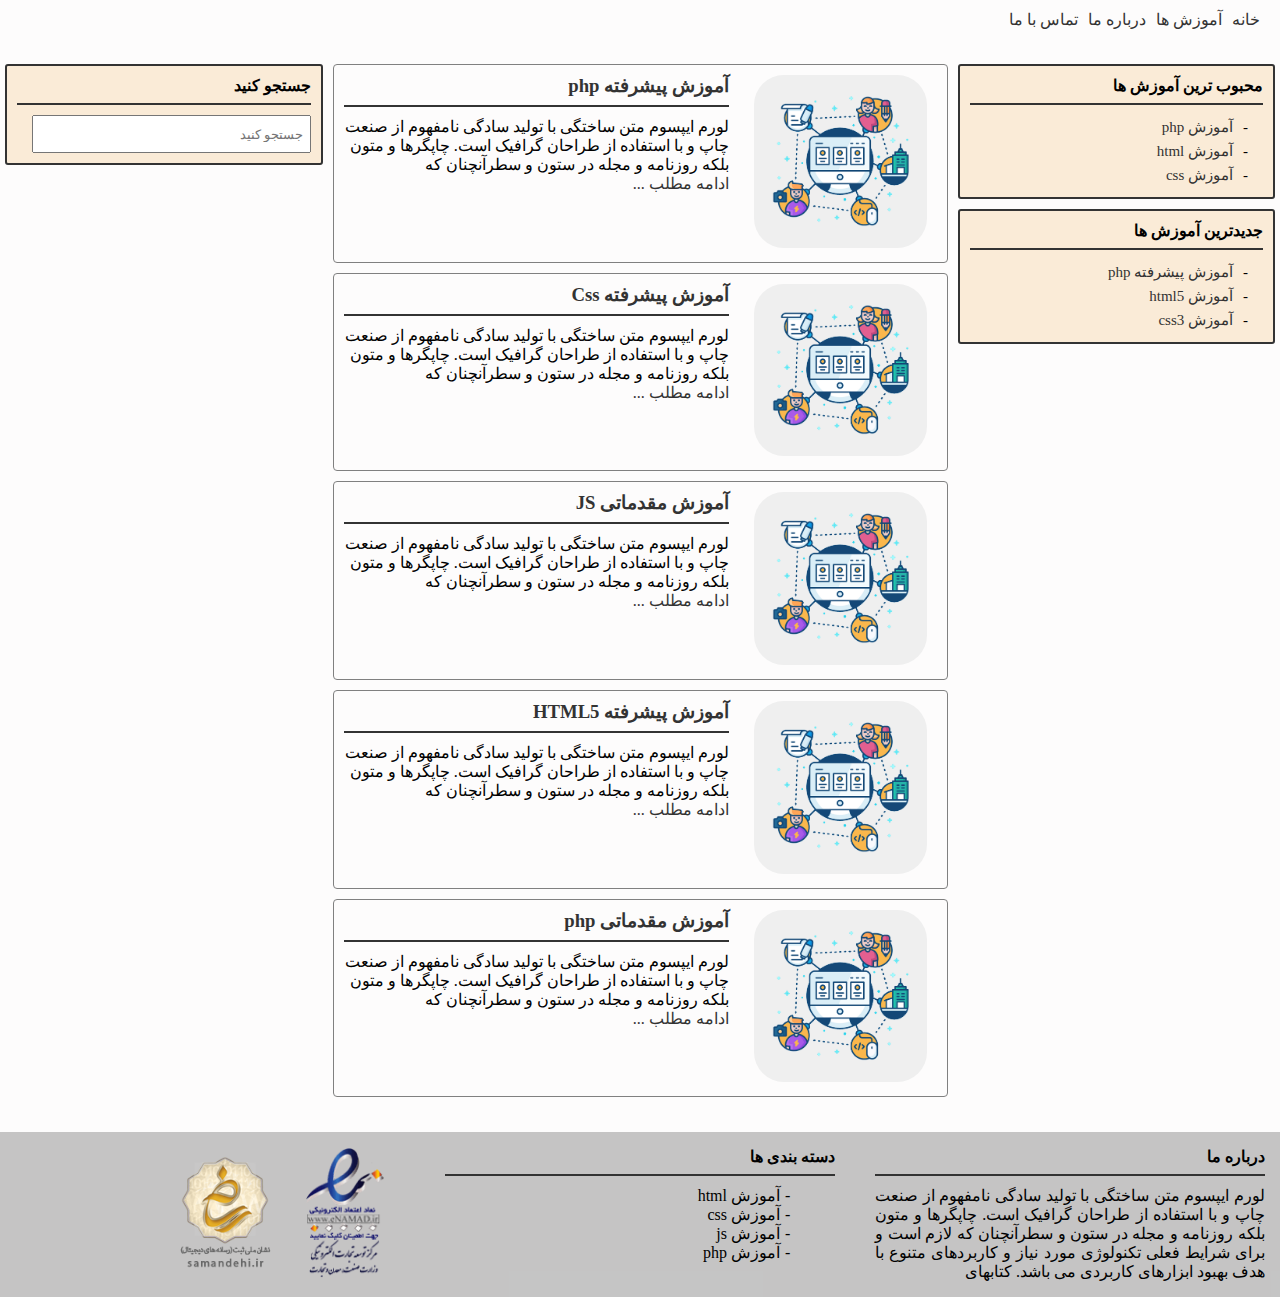
<file: index.html>
<!doctype html>
<html lang="fa">
<head>
    <meta charset="UTF-8">
    <meta name="viewport"
          content="width=device-width, user-scalable=no, initial-scale=1.0, maximum-scale=1.0, minimum-scale=1.0">
    <meta http-equiv="X-UA-Compatible" content="ie=edge">
    <title>صفحه ی اصلی</title>

    <link rel="stylesheet" href="assets/css/style.css">
    <link rel="stylesheet" href="assets/css/responcive.css">
</head>
<body>
<div class="container">
    <div class="header">
        <ul>
            <li><a href="/index.html">خانه</a> </li>
            <li><a href="index3.html">آموزش ها</a> </li>
            <li><a href="#">درباره ما</a> </li>
            <li><a href="#">تماس با ما</a> </li>
        </ul>
    </div>
    <div class="body">
        <div class="sidebar right-side">
            <div class="item-sidebar">
                <h4 class="title">جستجو کنید</h4>
                <input type="text" placeholder="جستجو کنید">
            </div>
        </div>
        <div class="main">
            <div class="item-post">
                <div class="img-post">
                    <img src="assets/img/1.jpg">
                </div>
                <div class="body-post">
                    <h3 class="title"><a href="index2.html">آموزش پیشرفته php</a> </h3>
                    <p>لورم ایپسوم متن ساختگی با تولید سادگی نامفهوم از صنعت چاپ و با استفاده از طراحان گرافیک است. چاپگرها و متون بلکه روزنامه و مجله در ستون و سطرآنچنان که</p>
                    <a href="index2.html" class="btn">ادامه مطلب ...</a>
                </div>
            </div>
            <div class="item-post">
                <div class="img-post">
                    <img src="assets/img/1.jpg">
                </div>
                <div class="body-post">
                    <h3 class="title"><a href="index2.html">آموزش پیشرفته Css</a> </h3>
                    <p>لورم ایپسوم متن ساختگی با تولید سادگی نامفهوم از صنعت چاپ و با استفاده از طراحان گرافیک است. چاپگرها و متون بلکه روزنامه و مجله در ستون و سطرآنچنان که</p>
                    <a href="index2.html" class="btn">ادامه مطلب ...</a>
                </div>
            </div>
            <div class="item-post">
                <div class="img-post">
                    <img src="assets/img/1.jpg">
                </div>
                <div class="body-post">
                    <h3 class="title"><a href="#">آموزش مقدماتی JS</a> </h3>
                    <p>لورم ایپسوم متن ساختگی با تولید سادگی نامفهوم از صنعت چاپ و با استفاده از طراحان گرافیک است. چاپگرها و متون بلکه روزنامه و مجله در ستون و سطرآنچنان که</p>
                    <a href="#" class="btn">ادامه مطلب ...</a>
                </div>
            </div>
            <div class="item-post">
                <div class="img-post">
                    <img src="assets/img/1.jpg">
                </div>
                <div class="body-post">
                    <h3 class="title"><a href="#">آموزش پیشرفته HTML5</a> </h3>
                    <p>لورم ایپسوم متن ساختگی با تولید سادگی نامفهوم از صنعت چاپ و با استفاده از طراحان گرافیک است. چاپگرها و متون بلکه روزنامه و مجله در ستون و سطرآنچنان که</p>
                    <a href="#" class="btn">ادامه مطلب ...</a>
                </div>
            </div>
            <div class="item-post">
                <div class="img-post">
                    <img src="assets/img/1.jpg">
                </div>
                <div class="body-post">
                    <h3 class="title"><a href="#">آموزش مقدماتی php</a> </h3>
                    <p>لورم ایپسوم متن ساختگی با تولید سادگی نامفهوم از صنعت چاپ و با استفاده از طراحان گرافیک است. چاپگرها و متون بلکه روزنامه و مجله در ستون و سطرآنچنان که</p>
                    <a href="#" class="btn">ادامه مطلب ...</a>
                </div>
            </div>
        </div>
        <div class="sidebar left-side">
            <div class="item-sidebar">
                <h4 class="title">محبوب ترین آموزش ها</h4>
                <ul>
                    <li><a href="index2.html">آموزش php</a> </li>
                    <li><a href="index2.html">آموزش html</a> </li>
                    <li><a href="index2.html">آموزش css</a> </li>
                </ul>
            </div>
            <div class="item-sidebar">
                <h4 class="title">جدیدترین آموزش ها</h4>
                <ul>
                    <li><a href="index2.html"> آموزش پیشرفته php</a> </li>
                    <li><a href="index2.html">آموزش html5</a> </li>
                    <li><a href="index2.html">آموزش css3</a> </li>
                </ul>
            </div>
        </div>
    </div>
    <div class="footer">
        <div class="item-footer">
            <h4 class="title">درباره ما</h4>
            <p>
                لورم ایپسوم متن ساختگی با تولید سادگی نامفهوم از صنعت چاپ و با استفاده از طراحان گرافیک است. چاپگرها و متون بلکه روزنامه و مجله در ستون و سطرآنچنان که لازم است و برای شرایط فعلی تکنولوژی مورد نیاز و کاربردهای متنوع با هدف بهبود ابزارهای کاربردی می باشد. کتابهای
            </p>
        </div>
        <div class="item-footer category">
            <h4 class="title">دسته بندی ها</h4>
            <ul>
                <li>آموزش html</li>
                <li>آموزش css</li>
                <li>آموزش js</li>
                <li>آموزش php</li>
            </ul>
        </div>
        <div class="item-footer nemad">
            <div class="img"><img src="assets/img/enamad.png"></div>
            <div class="img"><img src="assets/img/samandehi.png"></div>
        </div>
    </div>
</div>
<script type="text/javascript">
    console.log("test")
</script>
</body>
</html>
</file>
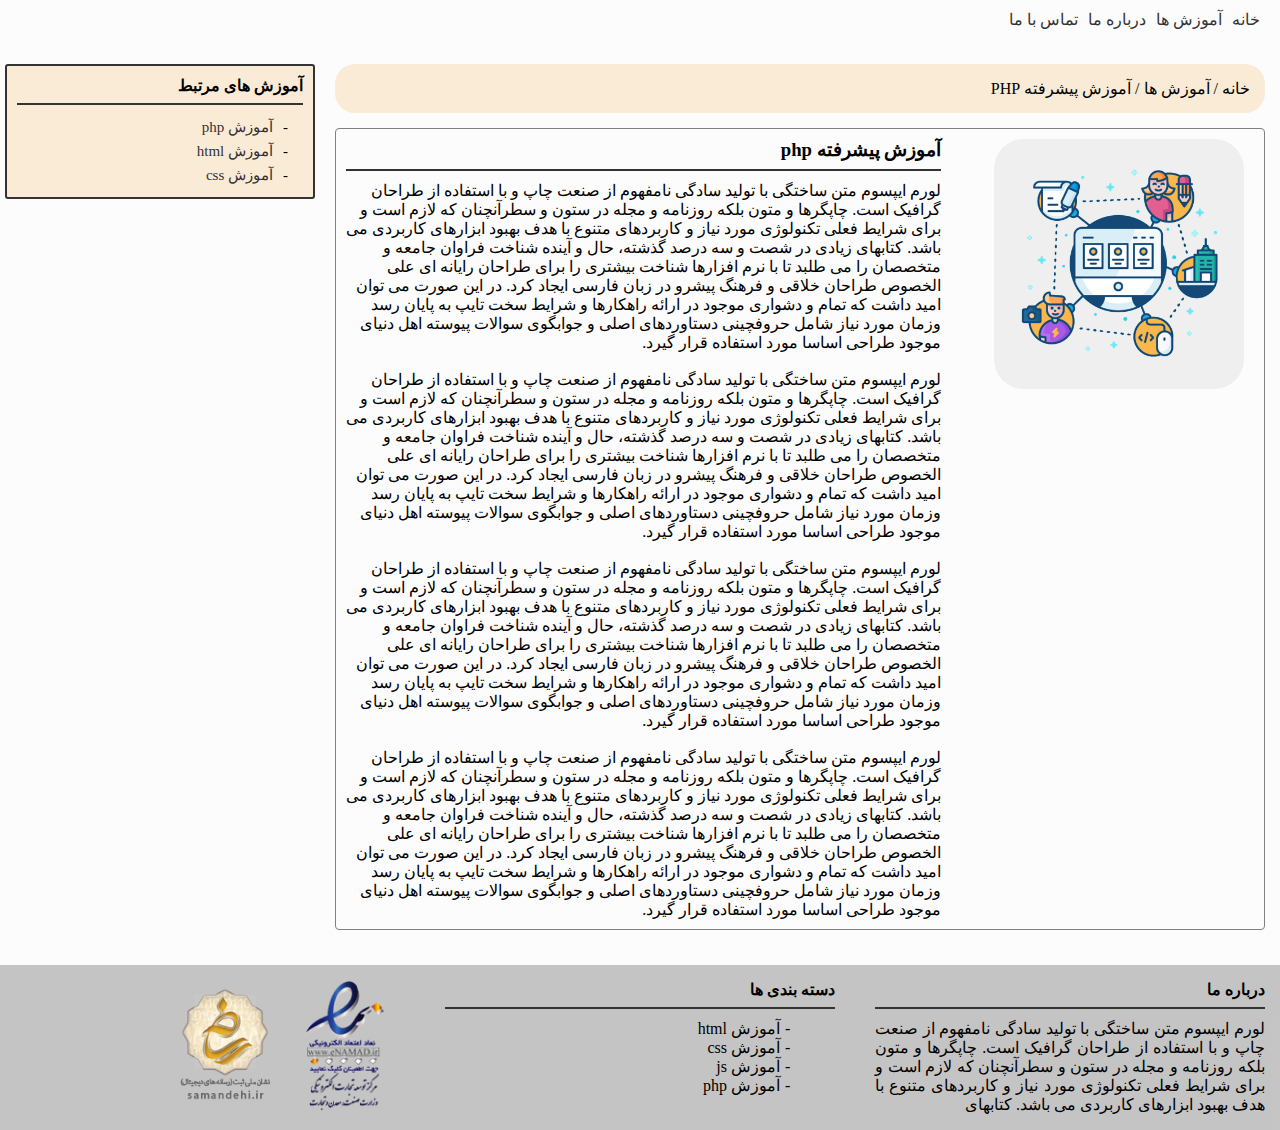
<file: index2.html>
<!doctype html>
<html lang="fa">
<head>
    <meta charset="UTF-8">
    <meta name="viewport"
          content="width=device-width, user-scalable=no, initial-scale=1.0, maximum-scale=1.0, minimum-scale=1.0">
    <meta http-equiv="X-UA-Compatible" content="ie=edge">
    <title>آموزش پیشرفته php</title>

    <link rel="stylesheet" href="assets/css/style.css">
    <link rel="stylesheet" href="assets/css/responcive.css">
</head>
<body>
<div class="container">
    <div class="header">
        <ul>
            <li><a href="/index.html">خانه</a> </li>
            <li><a href="index3.html">آموزش ها</a> </li>
            <li><a href="#">درباره ما</a> </li>
            <li><a href="#">تماس با ما</a> </li>
        </ul>
    </div>
    <div class="body pages">
        <div class="main">
            <p class="bread-crumb">خانه / آموزش ها / آموزش پیشرفته PHP</p>
            <div class="item-post">
                <div class="img-post">
                    <img src="assets/img/1.jpg">
                </div>
                <div class="body-post">
                    <h3 class="title">آموزش پیشرفته php</h3>
                    <p style="white-space: pre-line">لورم ایپسوم متن ساختگی با تولید سادگی نامفهوم از صنعت چاپ و با استفاده از طراحان گرافیک است. چاپگرها و متون بلکه روزنامه و مجله در ستون و سطرآنچنان که لازم است و برای شرایط فعلی تکنولوژی مورد نیاز و کاربردهای متنوع با هدف بهبود ابزارهای کاربردی می باشد. کتابهای زیادی در شصت و سه درصد گذشته، حال و آینده شناخت فراوان جامعه و متخصصان را می طلبد تا با نرم افزارها شناخت بیشتری را برای طراحان رایانه ای علی الخصوص طراحان خلاقی و فرهنگ پیشرو در زبان فارسی ایجاد کرد. در این صورت می توان امید داشت که تمام و دشواری موجود در ارائه راهکارها و شرایط سخت تایپ به پایان رسد وزمان مورد نیاز شامل حروفچینی دستاوردهای اصلی و جوابگوی سوالات پیوسته اهل دنیای موجود طراحی اساسا مورد استفاده قرار گیرد.

                        لورم ایپسوم متن ساختگی با تولید سادگی نامفهوم از صنعت چاپ و با استفاده از طراحان گرافیک است. چاپگرها و متون بلکه روزنامه و مجله در ستون و سطرآنچنان که لازم است و برای شرایط فعلی تکنولوژی مورد نیاز و کاربردهای متنوع با هدف بهبود ابزارهای کاربردی می باشد. کتابهای زیادی در شصت و سه درصد گذشته، حال و آینده شناخت فراوان جامعه و متخصصان را می طلبد تا با نرم افزارها شناخت بیشتری را برای طراحان رایانه ای علی الخصوص طراحان خلاقی و فرهنگ پیشرو در زبان فارسی ایجاد کرد. در این صورت می توان امید داشت که تمام و دشواری موجود در ارائه راهکارها و شرایط سخت تایپ به پایان رسد وزمان مورد نیاز شامل حروفچینی دستاوردهای اصلی و جوابگوی سوالات پیوسته اهل دنیای موجود طراحی اساسا مورد استفاده قرار گیرد.

                        لورم ایپسوم متن ساختگی با تولید سادگی نامفهوم از صنعت چاپ و با استفاده از طراحان گرافیک است. چاپگرها و متون بلکه روزنامه و مجله در ستون و سطرآنچنان که لازم است و برای شرایط فعلی تکنولوژی مورد نیاز و کاربردهای متنوع با هدف بهبود ابزارهای کاربردی می باشد. کتابهای زیادی در شصت و سه درصد گذشته، حال و آینده شناخت فراوان جامعه و متخصصان را می طلبد تا با نرم افزارها شناخت بیشتری را برای طراحان رایانه ای علی الخصوص طراحان خلاقی و فرهنگ پیشرو در زبان فارسی ایجاد کرد. در این صورت می توان امید داشت که تمام و دشواری موجود در ارائه راهکارها و شرایط سخت تایپ به پایان رسد وزمان مورد نیاز شامل حروفچینی دستاوردهای اصلی و جوابگوی سوالات پیوسته اهل دنیای موجود طراحی اساسا مورد استفاده قرار گیرد.

                        لورم ایپسوم متن ساختگی با تولید سادگی نامفهوم از صنعت چاپ و با استفاده از طراحان گرافیک است. چاپگرها و متون بلکه روزنامه و مجله در ستون و سطرآنچنان که لازم است و برای شرایط فعلی تکنولوژی مورد نیاز و کاربردهای متنوع با هدف بهبود ابزارهای کاربردی می باشد. کتابهای زیادی در شصت و سه درصد گذشته، حال و آینده شناخت فراوان جامعه و متخصصان را می طلبد تا با نرم افزارها شناخت بیشتری را برای طراحان رایانه ای علی الخصوص طراحان خلاقی و فرهنگ پیشرو در زبان فارسی ایجاد کرد. در این صورت می توان امید داشت که تمام و دشواری موجود در ارائه راهکارها و شرایط سخت تایپ به پایان رسد وزمان مورد نیاز شامل حروفچینی دستاوردهای اصلی و جوابگوی سوالات پیوسته اهل دنیای موجود طراحی اساسا مورد استفاده قرار گیرد.
                    </p>

                </div>
            </div>
        </div>
        <div class="sidebar left-side">
            <div class="item-sidebar">
                <h4 class="title">آموزش های مرتبط</h4>
                <ul>
                    <li><a href="index2.html">آموزش php</a> </li>
                    <li><a href="index2.html">آموزش html</a> </li>
                    <li><a href="index2.html">آموزش css</a> </li>
                </ul>
            </div>
        </div>
    </div>
    <div class="footer">
        <div class="item-footer">
            <h4 class="title">درباره ما</h4>
            <p>
                لورم ایپسوم متن ساختگی با تولید سادگی نامفهوم از صنعت چاپ و با استفاده از طراحان گرافیک است. چاپگرها و متون بلکه روزنامه و مجله در ستون و سطرآنچنان که لازم است و برای شرایط فعلی تکنولوژی مورد نیاز و کاربردهای متنوع با هدف بهبود ابزارهای کاربردی می باشد. کتابهای
            </p>
        </div>
        <div class="item-footer category">
            <h4 class="title">دسته بندی ها</h4>
            <ul>
                <li>آموزش html</li>
                <li>آموزش css</li>
                <li>آموزش js</li>
                <li>آموزش php</li>
            </ul>
        </div>
        <div class="item-footer nemad">
            <div class="img"><img src="assets/img/enamad.png"></div>
            <div class="img"><img src="assets/img/samandehi.png"></div>
        </div>
    </div>
</div>
</body>
</html>
</file>
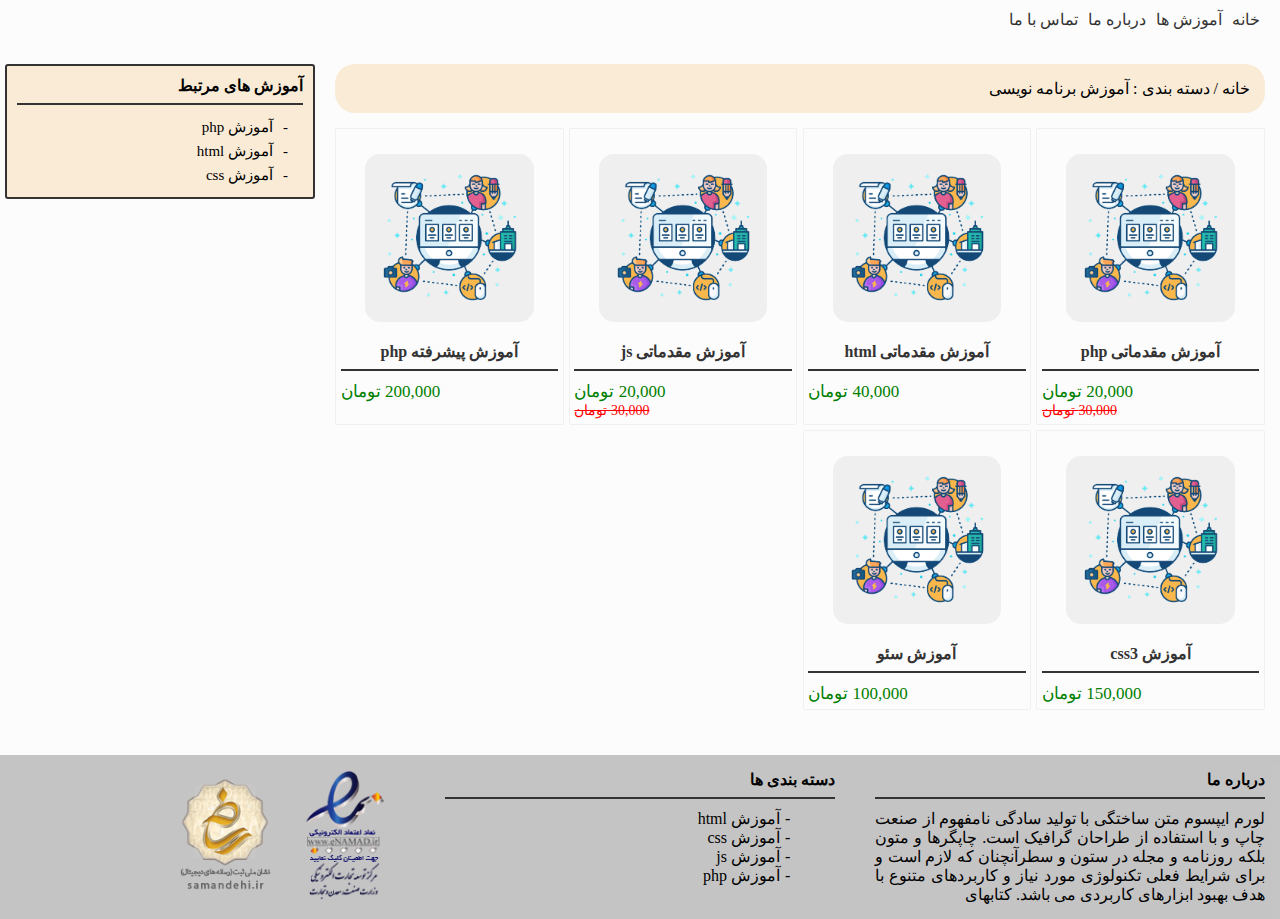
<file: index3.html>
<!doctype html>
<html lang="fa">
<head>
    <meta charset="UTF-8">
    <meta name="viewport"
          content="width=device-width, user-scalable=no, initial-scale=1.0, maximum-scale=1.0, minimum-scale=1.0">
    <meta http-equiv="X-UA-Compatible" content="ie=edge">
    <title>آموزش پیشرفته php</title>

    <link rel="stylesheet" href="assets/css/style.css">
    <link rel="stylesheet" href="assets/css/responcive.css">
</head>
<body>
<div class="container">
    <div class="header">
        <ul>
            <li><a href="/index.html">خانه</a> </li>
            <li><a href="index3.html">آموزش ها</a> </li>
            <li><a href="#">درباره ما</a> </li>
            <li><a href="#">تماس با ما</a> </li>
        </ul>
    </div>
    <div class="body pages">
        <div class="main">
            <p class="bread-crumb">خانه / دسته بندی : آموزش برنامه نویسی</p>
            <div class="category-list">
                <div class="item-category">
                    <div class="img"><img src="assets/img/1.jpg"></div>
                    <h4 class="title"><a href="index2.html">آموزش مقدماتی php</a> </h4>
                    <p class="new-price price">20,000 تومان</p>
                    <p class="old-price price">30,000 تومان</p>
                </div>
                <div class="item-category">
                    <div class="img"><img src="assets/img/1.jpg"></div>
                    <h4 class="title"><a href="index2.html">آموزش مقدماتی html</a> </h4>
                    <p class="new-price price">40,000 تومان</p>
                </div>
                <div class="item-category">
                    <div class="img"><img src="assets/img/1.jpg"></div>
                    <h4 class="title"><a href="index2.html">آموزش مقدماتی js</a> </h4>
                    <p class="new-price price">20,000 تومان</p>
                    <p class="old-price price">30,000 تومان</p>
                </div>
                <div class="item-category">
                    <div class="img"><img src="assets/img/1.jpg"></div>
                    <h4 class="title"><a href="index2.html">آموزش پیشرفته php</a> </h4>
                    <p class="new-price price">200,000 تومان</p>
                </div>
                <div class="item-category">
                    <div class="img"><img src="assets/img/1.jpg"></div>
                    <h4 class="title"><a href="index2.html">آموزش css3</a> </h4>
                    <p class="new-price price">150,000 تومان</p>
                </div>
                <div class="item-category">
                    <div class="img"><img src="assets/img/1.jpg"></div>
                    <h4 class="title"><a href="#">آموزش سئو</a> </h4>
                    <p class="new-price price">100,000 تومان</p>
                </div>
            </div>
        </div>
        <div class="sidebar left-side">
            <div class="item-sidebar">
                <h4 class="title">آموزش های مرتبط</h4>
                <ul>
                    <li>آموزش php</li>
                    <li>آموزش html</li>
                    <li>آموزش css</li>
                </ul>
            </div>
        </div>
    </div>
    <div class="footer">
        <div class="item-footer">
            <h4 class="title">درباره ما</h4>
            <p>
                لورم ایپسوم متن ساختگی با تولید سادگی نامفهوم از صنعت چاپ و با استفاده از طراحان گرافیک است. چاپگرها و متون بلکه روزنامه و مجله در ستون و سطرآنچنان که لازم است و برای شرایط فعلی تکنولوژی مورد نیاز و کاربردهای متنوع با هدف بهبود ابزارهای کاربردی می باشد. کتابهای
            </p>
        </div>
        <div class="item-footer category">
            <h4 class="title">دسته بندی ها</h4>
            <ul>
                <li>آموزش html</li>
                <li>آموزش css</li>
                <li>آموزش js</li>
                <li>آموزش php</li>
            </ul>
        </div>
        <div class="item-footer nemad">
            <div class="img"><img src="assets/img/enamad.png"></div>
            <div class="img"><img src="assets/img/samandehi.png"></div>
        </div>
    </div>
</div>
</body>
</html>
</file>
<file: assets/css/style.css>
*{
    margin: 0;
    padding: 0;
    outline: none;
    text-align: right;
    direction: rtl;
}
a {
    color: #333;
    text-decoration: none;
}
body {
    background: #fdfcfc;
}
input {
    height: 30px;
}
li {
    list-style: none;
}
img {
    max-width: 100%;
    max-height: 100%;
}
/* Header */
.header {
    padding: 10px 20px;
}
.header ul {
    display: grid;
    grid-auto-flow: column;
    grid-column-gap: 10px;
    justify-content: start;
}
/* Body */
.body {
    grid-area: body;
    margin: 25px 5px;
    display: grid;
    grid-template-columns: 1fr 1fr 1fr 1fr;
    grid-template-areas: "left_side main main right_side";
}
.body.pages {
    grid-column-gap: 10px;
}
.body.pages .main {
    grid-column: 1/4;
}
.body.pages .sidebar {
    grid-column: 4/5;
}
.body .right-side {
    grid-area: right_side;
}
.body .left-side {
    grid-area: left_side;
}
.item-sidebar {
    padding: 10px;
    background-color: antiquewhite;
    border: solid 2px #333;
    border-radius: 3px;
    margin-bottom: 10px;
}
.item-sidebar input[type='text'] {
    width: 90%;
    margin: auto;
    padding: 2px 5px;
}
.title{
    margin-bottom: 10px;
    padding-bottom: 8px;
    border-bottom: solid 2px #333;
}
.item-sidebar ul li {
    list-style: '-';
    margin-right: 20px;
    padding: 3px 10px;
    font-size: 15px;
}
.body .main {
    grid-area: main;
    margin: 0px 10px;
}
.body .main .item-post  {
    display: grid;
    grid-template-columns: 1fr 2fr;
    column-gap: 5px;
    border: solid 1px grey;
    border-radius: 4px;
    margin-bottom: 10px;
}
.body .main .item-post .img-post {
    margin-right: 10px;
    padding: 10px;
}
.body .main .item-post .img-post img {
    width: 250px;
    border-radius: 30px;
}
.body .main .item-post .body-post {
    margin: 10px;
}

.bread-crumb {
    margin-bottom: 15px;
    background-color: #faebd7;
    border-radius: 20px;
    padding: 15px;
}

.category-list {
    display: grid;
    grid-template-columns: 1fr 1fr 1fr 1fr;
    grid-gap: 5px;
    margin-bottom: 20px;
}
.category-list .item-category {
    margin: .5%;
    box-shadow: 0px 0px 1px #33333354;
    padding: 2%;
    transition: all .3s;
}
.category-list .item-category:hover {
    box-shadow: 0px 0px 5px #33333354;
}
.category-list .item-category .img {
    padding: 20px;
}
.category-list .item-category .img img {
    width: 95%;
    display: block;
    margin: auto;
    border-radius: 15px;
}
.category-list .item-category .title {
    text-align: center;
}
.category-list .item-category .price {
    text-align: left;
}
.category-list .item-category .new-price {
    color: green;
    font-size: 17px;
}
.category-list .item-category .old-price {
    color: red;
    font-size: 14px;
    text-decoration: line-through;
}
/* Footer */
.footer {
    grid-area: footer;
    display: grid;
    grid-template-columns: 1fr 1fr 1fr;
    justify-content: start;
    grid-gap: 10px;
    background-color: #7e7e7e70;
    
}
.footer .item-footer {
    padding: 15px;
}
.footer .item-footer p {
    text-align: justify;
}
.footer .item-footer.category ul {
    margin-right: 50px;
}
.footer .item-footer.category li {
    list-style: '-';
    padding-right: 5px;
}
.footer .item-footer.nemad {
    display: grid;
    grid-template-columns: repeat(auto-fit,120px);
    align-items: center;
    
}
</file>
<file: assets/css/responcive.css>
@media screen and (max-width: 960px) {
    .body {
        grid-template-columns: auto;
        grid-template-areas: "right_side"
            "main"
            "left_side";
    }
    .body.pages .main {
        grid-column: auto;
    }
    .body.pages .sidebar {
        grid-column: auto;
    }
}
@media screen and (max-width: 756px) {
    .footer {
        grid-template-columns: auto;
    }
    .body .main .item-post {
        grid-template-columns: auto;
        grid-template-rows: auto auto;
        justify-items: center;
    }
    .body .main .item-post p {
        text-align: justify;
    }
    .category-list {
        grid-template-columns: 1fr 1fr 1fr;
    }
    /*.body .main .item-post img {
        display: block;
        margin: auto;
    }
    .category-list .item-category {
        width: 28%;
    }*/
}
@media screen and (max-width: 576px) {
    .category-list {
        grid-template-columns: 1fr 1fr;
    }
    /*.category-list .item-category {
        width: 45%;
    }*/
}
@media screen and (max-width: 350px) {
    .category-list {
        grid-template-columns: auto;
    }
    /*.category-list .item-category {
        width: 95%;
    }*/
}
</file>
